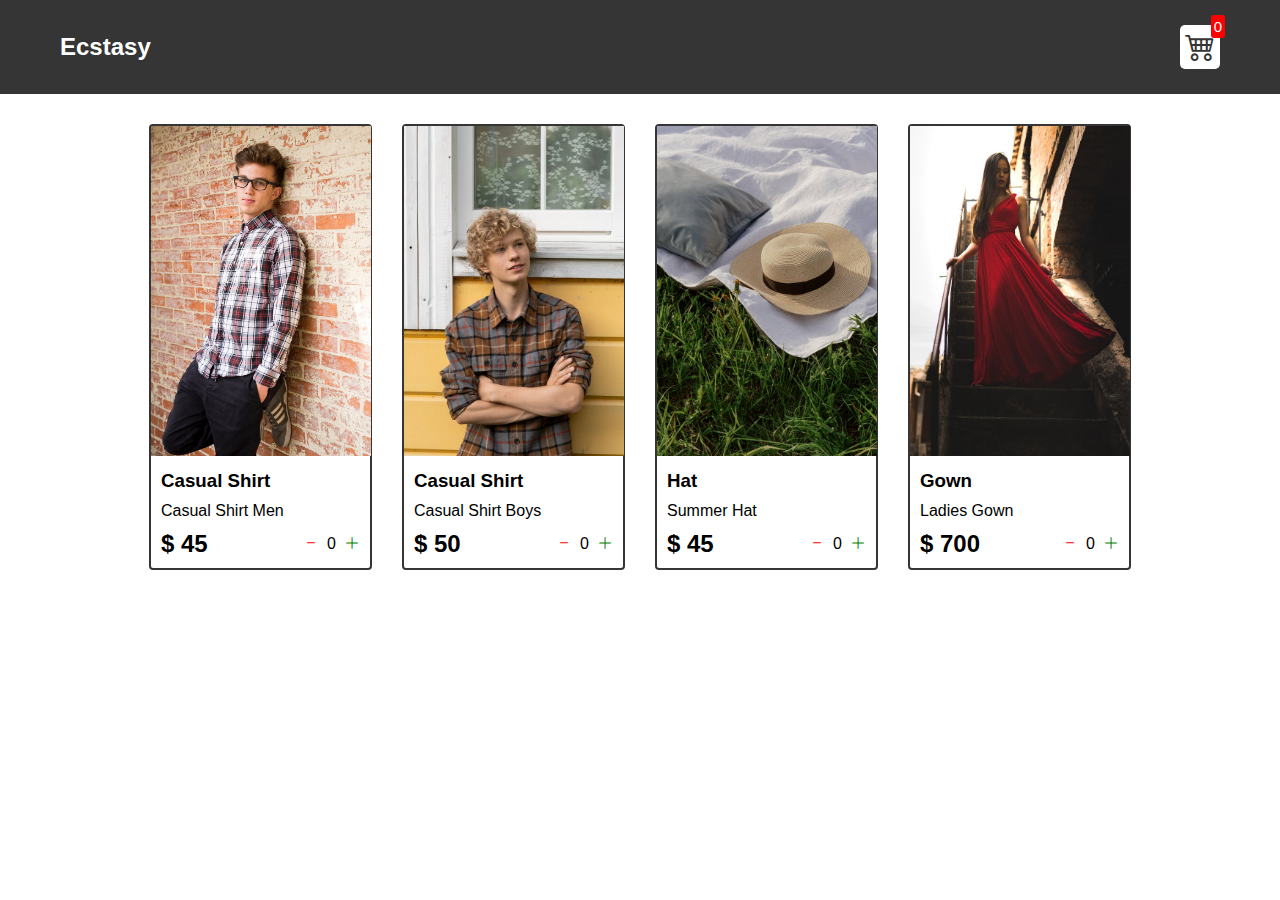
<file: index.html>
<!DOCTYPE html>
<html lang="en">
<head>
  <meta charset="UTF-8">
  <meta http-equiv="X-UA-Compatible" content="IE=edge">
  <meta name="viewport" content="width=device-width, initial-scale=1.0">
  <title>Clothing Store</title>
  <link rel="stylesheet" href="src/style.css">
  <link rel="stylesheet" href="https://cdn.jsdelivr.net/npm/bootstrap-icons@1.10.2/font/bootstrap-icons.css">
</head>


<body>
  <div class="navbar">
    <a href="index.html">
      <h2>Ecstasy</h2>
    </a>
    <a href="cart.html">
      <div class="cart">
        <i class="bi bi-cart4"></i>
        <div id="cartAmount" class="cartAmount">0</div>
      </div>
    </a> 
  </div>

  <div class="shop" id="shop">
    
  </div>

</body>
<script src="src/data.js"></script>
<script src = "src/main.js"></script>
</html>
</file>
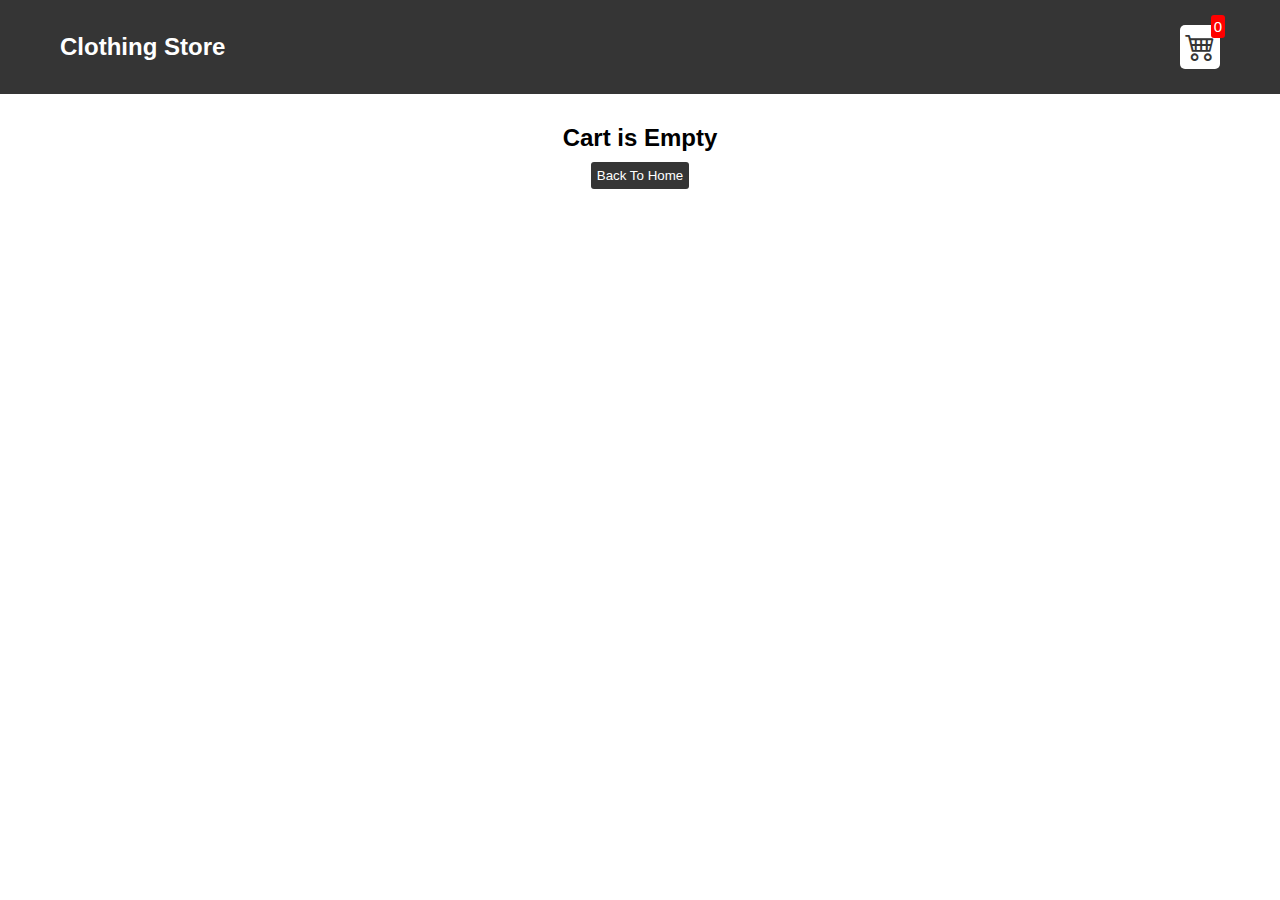
<file: cart.html>
<!DOCTYPE html>
<html lang="en">
<head>
  <meta charset="UTF-8">
  <meta http-equiv="X-UA-Compatible" content="IE=edge">
  <meta name="viewport" content="width=device-width, initial-scale=1.0">
  <title>Clothing Store</title>
  <link rel="stylesheet" href="src/style.css">
  <link rel="stylesheet" href="https://cdn.jsdelivr.net/npm/bootstrap-icons@1.10.2/font/bootstrap-icons.css">
</head>
<body>
  <div class="navbar">
    <a href="index.html">
      <h2>Clothing Store</h2>
    </a>
    <a href="cart.html">
      <div class="cart">
        <i class="bi bi-cart4"></i>
        <div id="cartAmount" class="cartAmount">0</div>
      </div>
    </a> 
  </div>
  
  <div id="label" class="text-center"></div>
  <div class="shopping-cart" id="shopping-cart"></div>
</body>
<script src="src/data.js"></script>
<script src="src/cart.js"></script>
</html>
</file>
<file: src/style.css>
/**
* ? Changing default styles of browser:-
**/


*{
  margin: 0;
  padding: 0;
  box-sizing: border-box;
}

body{
  background-color: white;
  font-family: sans-serif;
}

i{
  cursor: pointer;
}

a{
  text-decoration: none;
  color: white;
}

/**
* ? Navbar styles are here:-
**/

.navbar{
  display: flex;
  /** 
  * ? default property for flex direction is "row" 
  **/
  align-items: center;
  justify-content: space-between;
  margin-bottom: 30px;


  background-color: #353535;
  color: white;
  padding: 25px 60px;
   /** 
   * ?25px is for top and bottom and 60px is for left and right 
   **/
}

.cart{
  position: relative;
  background-color: white;
  color:#353535;
  padding: 5px;
  font-size: 30px;
  border-radius: 5px;
}

.cartAmount{
  position: absolute;
  top:-10px;
  right:-5px;
  font-size:16px;
  background-color: red;
  color: white;
  font-size:15px;
  padding: 3px;
  border-radius: 3px;
}

/**
* ? Shop Items Styles are here:-
**/

.shop{
  display: grid;
  grid-template-columns: repeat(4,223px);
  gap: 30px;
  justify-content: center;
}

@media (max-width: 1000px){
  .shop{
    grid-template-columns: repeat(2,223px);
  }
}

@media (max-width: 500px){
  .shop{
    grid-template-columns: repeat(1,223px);
  }
}

.item{
  border: 2px solid #353535 ;
  border-radius: 4px;
}

.details{
  display: flex;
  flex-direction: column;
  padding: 10px;
  gap: 10px;
}

.price-quantity{
  display: flex;
  justify-content: space-between;
  align-items: center;
}

.buttons{
  display: flex;
  gap: 8px;
  font-size: 16px;
}

.bi-dash{
  color:red;
}

.bi-plus-lg{
  color: green;
}

/**
* ? style rules for label and some buttons 
**/

.text-center{
  text-align: center;
  margin-bottom: 20px;
}

.homeBtn,
.checkout,
.removeAll{
  background-color: #353535;
  color: white;
  border:none;
  padding: 6px;
  border-radius: 3px;
  cursor: pointer;
  margin-top: 10px;
}

.checkout{
  background-color: green;
}

.removeAll{
  background-color: red;
}

.bi-x-lg{
  color: red;
  font-weight: bold;
}

/**
* ! style rules for shopping-cart
**/

.shopping-cart{
  display: grid;
  grid-template-columns: repeat(1,320px);
  justify-content: center;
  gap: 15px;
}

/**
* ! style rules for cart-item
**/
.cart-item{
  border: 2px solid  #353535;
  border-radius: 5px;
  display: flex;
}

.title-price-x{
  width:195px;
  display: flex;
  align-items: center;
  justify-content: space-between;
  
}

.title-price{
  display: flex;
  align-items: center;
  gap: 10px;
}

.cart-item-price{
  background-color: #353535;
  color:white;
  border-radius: 4px;
  padding: 3px 6px;
}
</file>
